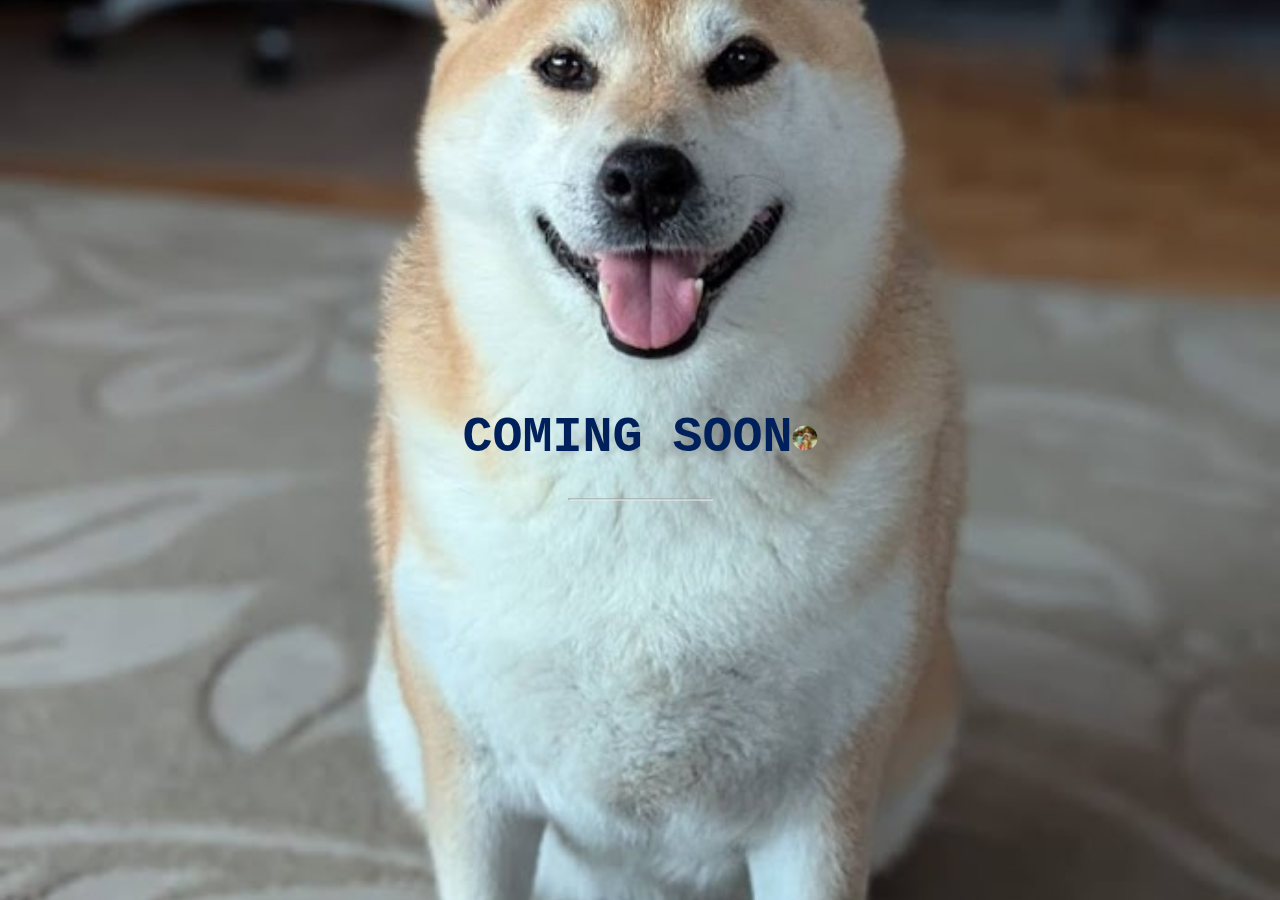
<file: index.html>
<!DOCTYPE html>
<html>
<style>
body, html {
  height: 100%;
  margin: 0;
}

.bgimg {
  background-image: url('/images/1724027572604.jpg');
  height: 100%;
  background-position: center;
  background-size: cover;
  position: relative;
  color: #00205B;
  font-family: "Courier New", Courier, monospace;
  font-size: 25px;
}

.topleft {
  position: absolute;
  top: 0;
  left: 16px;
}

.bottomleft {
  position: absolute;
  bottom: 0;
  left: 16px;
}

.middle {
  position: absolute;
  top: 50%;
  left: 50%;
  transform: translate(-50%, -50%);
  text-align: center;
}

hr {
  margin: auto;
  width: 40%;
}
</style>
<body>

<div class="bgimg">
  <div class="topleft">
    <p></p>
  </div>
  <div class="middle">
    <h1>COMING SOON<a href="https://www.sato-chiu.com#_family"><img src ="/images/favicon3.jpg" style=" width: 25px; height: 25px; border-radius:25px; text-decoration: none;"></a></h1>
    

    <hr>
    <p></p>
  </div>
  <div class="bottomleft">
    <p></p>
  </div>
</div>

</body>
</html>
</file>
